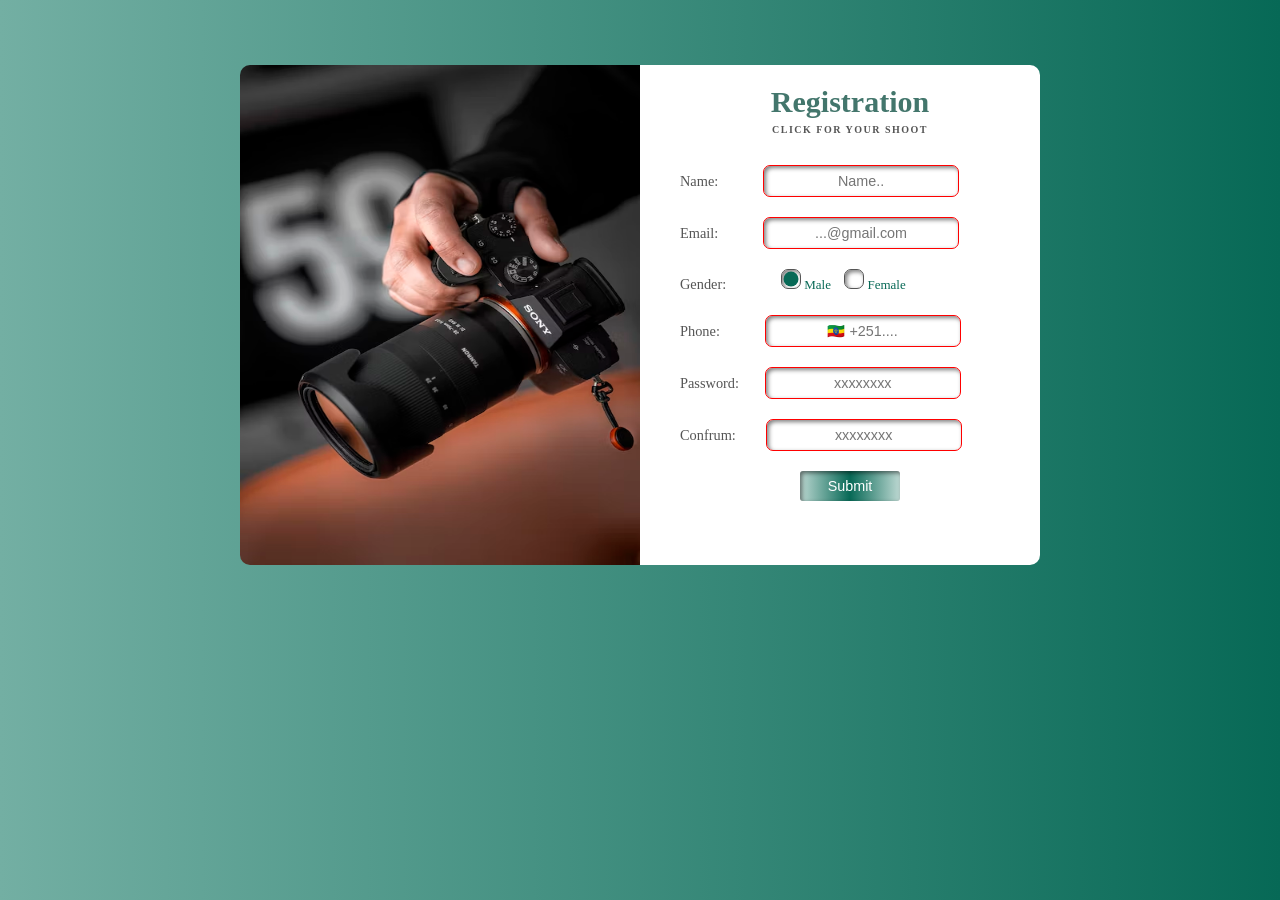
<file: index.html>
<!DOCTYPE html>
<html lang="en">
<head>
    <meta charset="UTF-8">
    <meta name="viewport" content="width=device-width, initial-scale=1.0">
    <title>sign up</title>
    <link rel="stylesheet" href="style.css">
    
</head>
<body>
    <div class="result">t</div>
   <div class="body_container ">

    <div class="img_container ">
            <img src="img/photo-1552233707-a3185320d9a0.avif" alt="">
        </div>

        <div class="form_container  ">
            <div class="form_discription">
                <h1>Registration</h1>
                <p> CLICK FOR YOUR SHOOT</p>
            </div>

            
        <form action="#" method="get" class="form">
            <div>
                <label class="label"  for="fname">Name:</label>
                <input type="text" name="" id="fname" placeholder="Name.." required>
            </div>
            <div>
                <label class="label"   for="email">Email:</label>
                <input type="email" name="" id="email" placeholder= "...@gmail.com" required>
            </div>
            <div>
                <label  class="label"  for="">Gender:</label>
                <span><input type="radio" name="radio" checked> Male </span>
                <span><input type="radio" name="radio"> Female</span>
                
                
            </div>
            <div>
                <label  class ="label" for="phone">Phone:</label>
                <input type="tel" name="" id="phone" placeholder="&#x1F1EA;&#x1F1F9; +251...." required>
            </div>
            <div>
                <label class="unique" for="pass">Password:</label>
                 
                <input type="password" id="pass"      placeholder="xxxxxxxx" required>
            </div>
            <div>
                <label class ="unique2" for="confpassword">Confrum:</label>
                <input type="" name="" id="confpassword"    placeholder="xxxxxxxx" required>
              
            </div>
            <div class="form_btns_container">
               <input  type="Submit">
              
           </div>
        </form>
              
               
               
            

            

        </div>
   </div>



   <script src="https://cdn.jsdelivr.net/npm/bootstrap@5.0.2/dist/js/bootstrap.bundle.min.js" integrity="sha384-MrcW6ZMFYlzcLA8Nl+NtUVF0sA7MsXsP1UyJoMp4YLEuNSfAP+JcXn/tWtIaxVXM" crossorigin="anonymous"></script>
  <script src="script.js"></script>  
</body>
</html>
</file>
<file: style.css>
*{
    margin: 0;
    padding: 0;
    box-sizing: border-box;
    font-size: 62.5%;
}
body{
    padding-top: 5px ;
    background: linear-gradient(to right,#73afa3,#076956 );
width: 100%;   
}
.body_container{
    display: flex;
    max-width: 80rem;
   
   
    margin: 0 auto;
    
    padding-bottom: 10px;
    margin-top: 30px;
    
}
.img_container{
    
 
    width:100%

    border-top-left-radius: 10px;
    border-bottom-left-radius: 10px;
    
   


}
img{
    width: 40rem;
    height: 50rem;
    border-top-left-radius: 10px;
    border-bottom-left-radius: 10px;
 
}
.form_container{
   
    padding: 20px 20px 20px 40px;
    background-color: #fff;
    border-top-right-radius: 10px;
    border-bottom-right-radius: 10px;
    width: 100%;
    height: 50rem;
}
.form_discription{
 text-align: center;
}
.form_discription h1{
  font-size: 3rem;  
  color:#43766C;
  font-weight: 900;
  margin-bottom: 5px;
}
.form_discription p{
    font-size: 1rem;  
    color: #555;
    letter-spacing: 1.5px;
    font-weight: 600;
    margin-bottom: 30px;
  }
.form div{
    margin-bottom: 20px;
    font-size: 2.3rem;
}
.label{
  margin-right: 39px;
  color: #555;
}
label:hover{
    color: #076956;
}
.unique{
    margin-right: 20px;
    color: #555;
}
.unique2{
    margin-right: 24px;
    color: #555;
}
.form_btns_container{
    text-align: center;
  
}
input[type="submit"]{
    width: 10rem;
    border: none;
    /* background-color: #076956; */
    background: linear-gradient(to right ,#bdd8d2 , #076956 , #bdd8d2 );
    border-radius: 3px;
    color: #fff;
}
input[type="submit"]:hover{
   
    background: linear-gradient(to right ,#076956,  #bdd8d2 , #076956 );
    color: #555;
 
}
input{
    padding: 7px;
    text-align: center;
    box-shadow: inset 2px 2px 4px rgba(0, 0, 0, 0.5);
    border-radius: 7px;
}


input[type="radio"]{
    appearance: none;
    width: 20px;
    height: 20px;
    position: relative;
    background-color:#fff;
    border: 1px solid #555;
    border-radius: 7px;
}


 span{
    color: #076956;
    font-size: small;
    
}
input[type="radio"]:last-child{
   margin-left: 10px;
}
input[type="radio"]::after{
     content: "";
     width: 15px;
     height: 15px;
     position: absolute;
     background-color: #076956;
     top: 50%;
     left: 50%;
     transform: translate(-50% ,-50%);
     border-radius: 10px;
     opacity: 0;
}
input[type="radio"]:checked::after{
    opacity: 1;
}
input:invalid{
    border: 1px solid red;
}
input:focus{
    outline: none;
}
input:valid:user-valid{
    box-shadow: inset 2px 2px 4px #077962d8;
}
.result{
    width: 400px;
    height: 30px;
    margin: 0 auto;
    background-color: #c9c1c1;
    opacity: 0;
}

@media screen and (max-width: 798px) {
    .body_container{
        display: flex;
        flex-direction: column;
      
        
        padding-bottom: 10px;
        margin-top: 30px;
       
        
    }
    .img_container{
    
 
        width:100%;
        height: 30px;
    
        border-top-left-radius: 10px;
        border-bottom-left-radius: 10px;
    
    }
    img{
        opacity: 0;
         
        }
  }
  @media screen and (max-width: 668px) {
   
      
    .form_container{
   
        padding: 20px 20px 0px 40px;
        background-color: #fff;
        border-top-right-radius: 10px;
        border-bottom-right-radius: 10px;
        width: 100%;
        height: 60rem;
    }
    body{
        padding-top: 5px ;
        background: #076956 ; 
    }

    
        
  }
</file>
